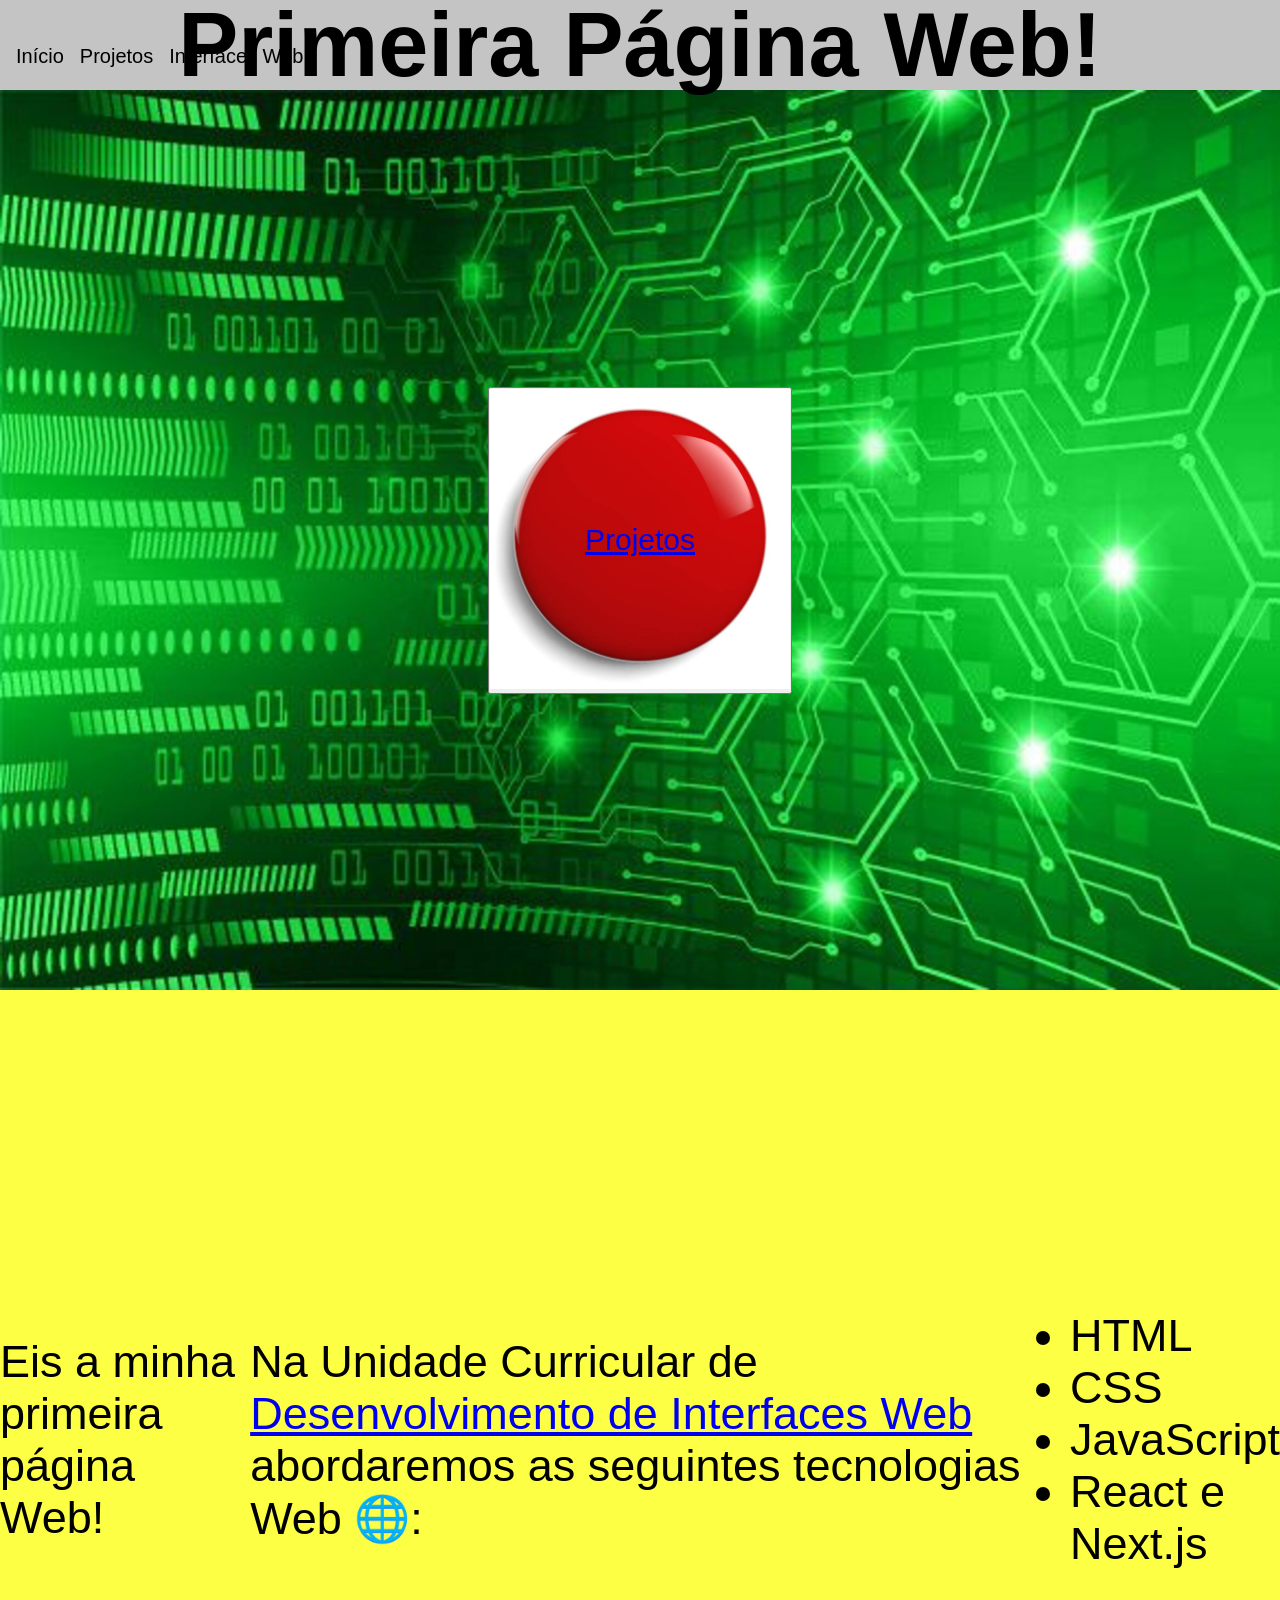
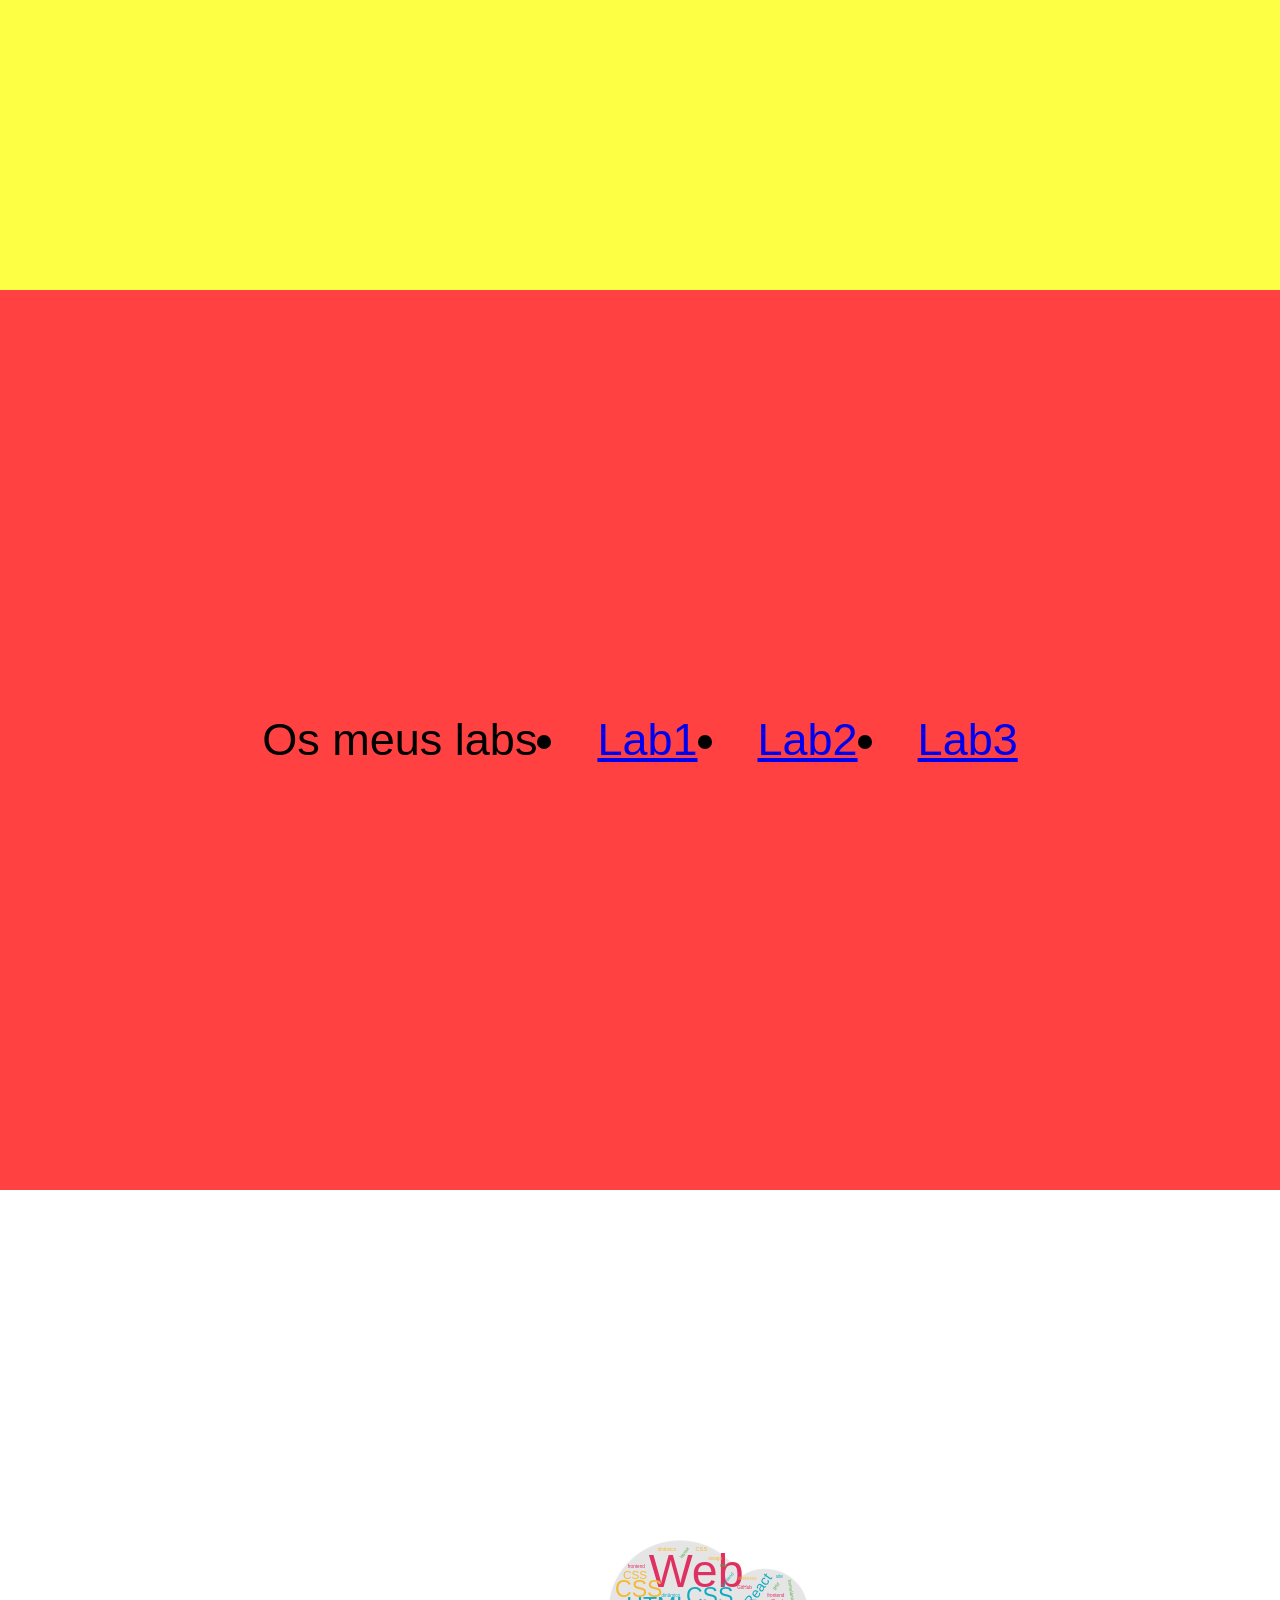
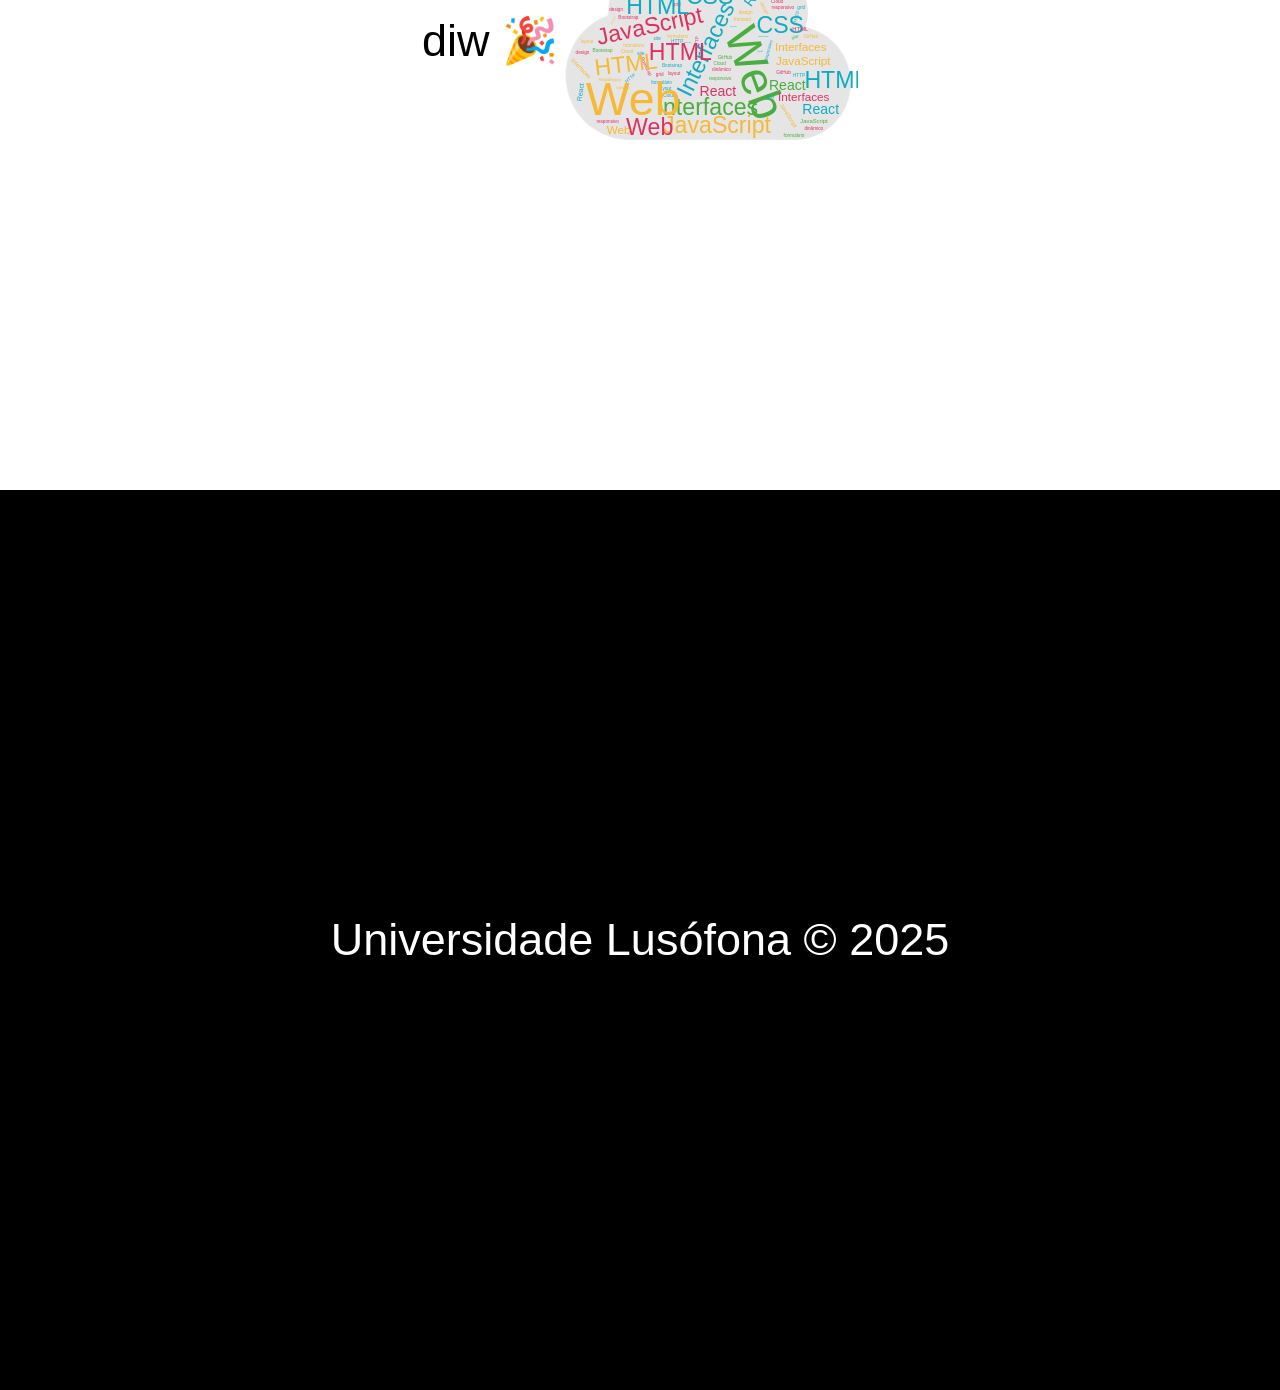
<file: index.html>
<!DOCTYPE html>
<html lang="en">
<head>
    <meta charset="UTF-8">
    <meta name="viewport" content="width=device-width, initial-scale=1.0">
    <title>Primeira Página</title>
    <link rel="stylesheet" href="styles.css" />
</head>
<body>
    <header>
        <nav>
            <ul>
                <li><a href="#inicio">Início</a></li>
                <li><a href="#projetos">Projetos</a></li>
                <li><a href="#cadeira">Interfaces Web</a></li>
            </ul>
        </nav>
        <h1>Primeira Página Web!</h1>
    </header>

    <main>
        <section id="inicio">
            <button class="container">
                <img src="images/istockphoto-959978484-612x612.jpg" alt=""><div class="botao"><a href="#projetos">Projetos</a></img></div>
            </button>
        </section>
        <section>
            <p>Eis a minha primeira página Web!</p>
            <p>
                Na Unidade Curricular de
                <a href="https://moodle.ensinolusofona.pt/course/view.php?id=11232">
                    Desenvolvimento de Interfaces Web
                </a>
                abordaremos as seguintes tecnologias Web &#127760;:
            </p>
            <ul>
                <li>HTML</li>
                <li>CSS</li>
                <li>JavaScript</li>
                <li>React e Next.js</li>
            </ul>
        </section>
        <section id="projetos">
            <p>Os meus labs</p>
            <li><a href="lab1/index.html" target="_blank">Lab1</a></li>
            <li><a href="lab2/index.html" target="_blank">Lab2</a></li>
            <li><a href="lab3/index.html" target="_blank">Lab3</a></li>
        </section>
        <section id="cadeira">
            <p>diw 🎉</p>
            <img src="images/diw.svg" alt="Desenvolvimento de Interfaces Web">
        </section>
    </main>
    <footer>
        <p>Universidade Lusófona © 2025</p>
    </footer>
</body>
</html>
</file>
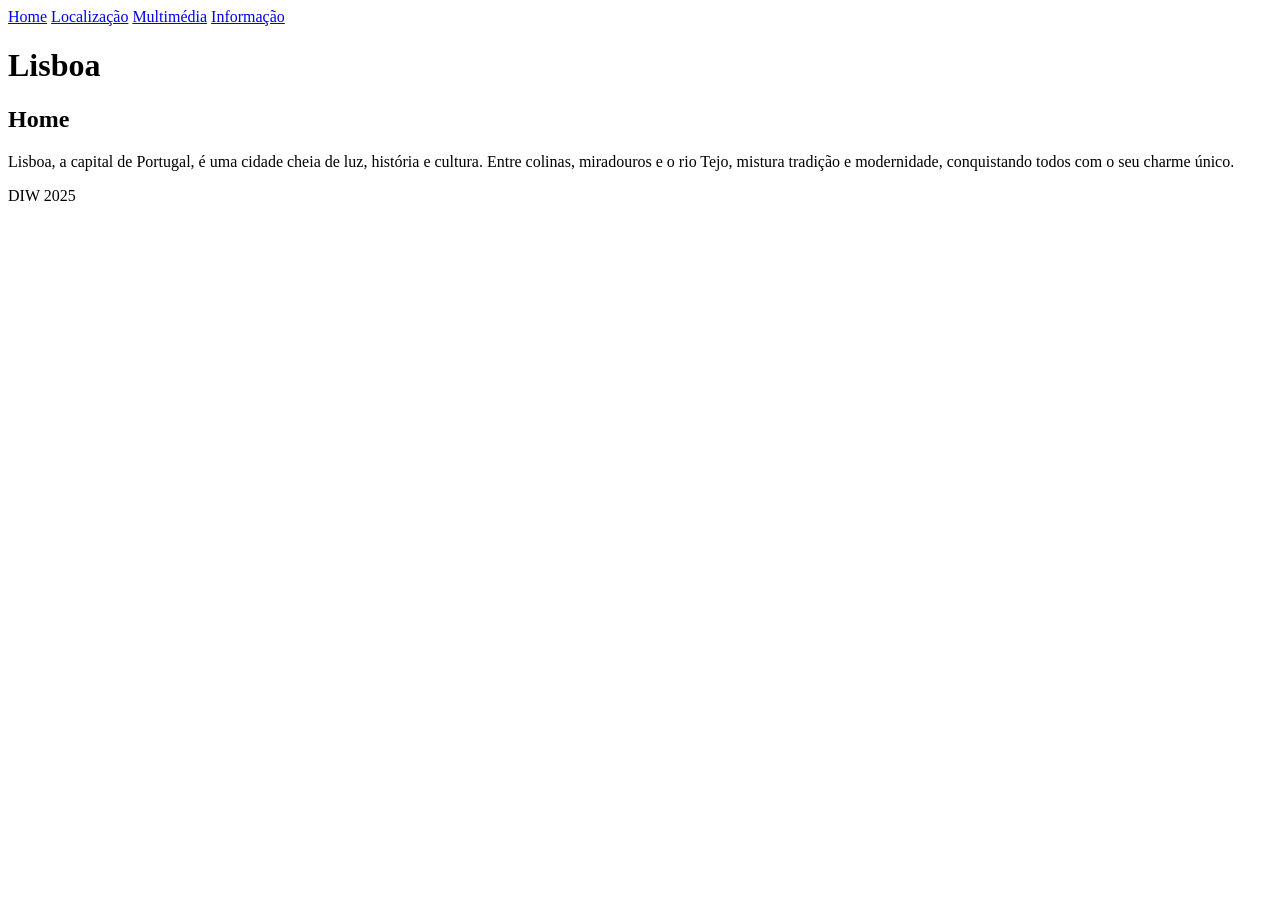
<file: Cidade/index.html>
<!DOCTYPE html>
<html lang="pt">
    <head>
        <meta charset="UTF-8">
        <title>Lisboa</title>
    </head>
    <body>
        <nav>
            <a href="index.html">Home</a>
            <a href="local.html">Localização</a>
            <a href="multimedia.html">Multimédia</a>
            <a href="info.html">Informação</a>
        </nav>
        <header>
            <h1>Lisboa</h1>
        </header>
        <main>
            <h2>Home</h2>
            <p>Lisboa, a capital de Portugal, é uma cidade cheia de luz, história e cultura. Entre colinas, miradouros e o rio Tejo, mistura tradição e modernidade, conquistando todos com o seu charme único.</p>
        </main>
        <footer>
            <p>DIW 2025</p>
        </footer>
    </body>
</html>
</file>
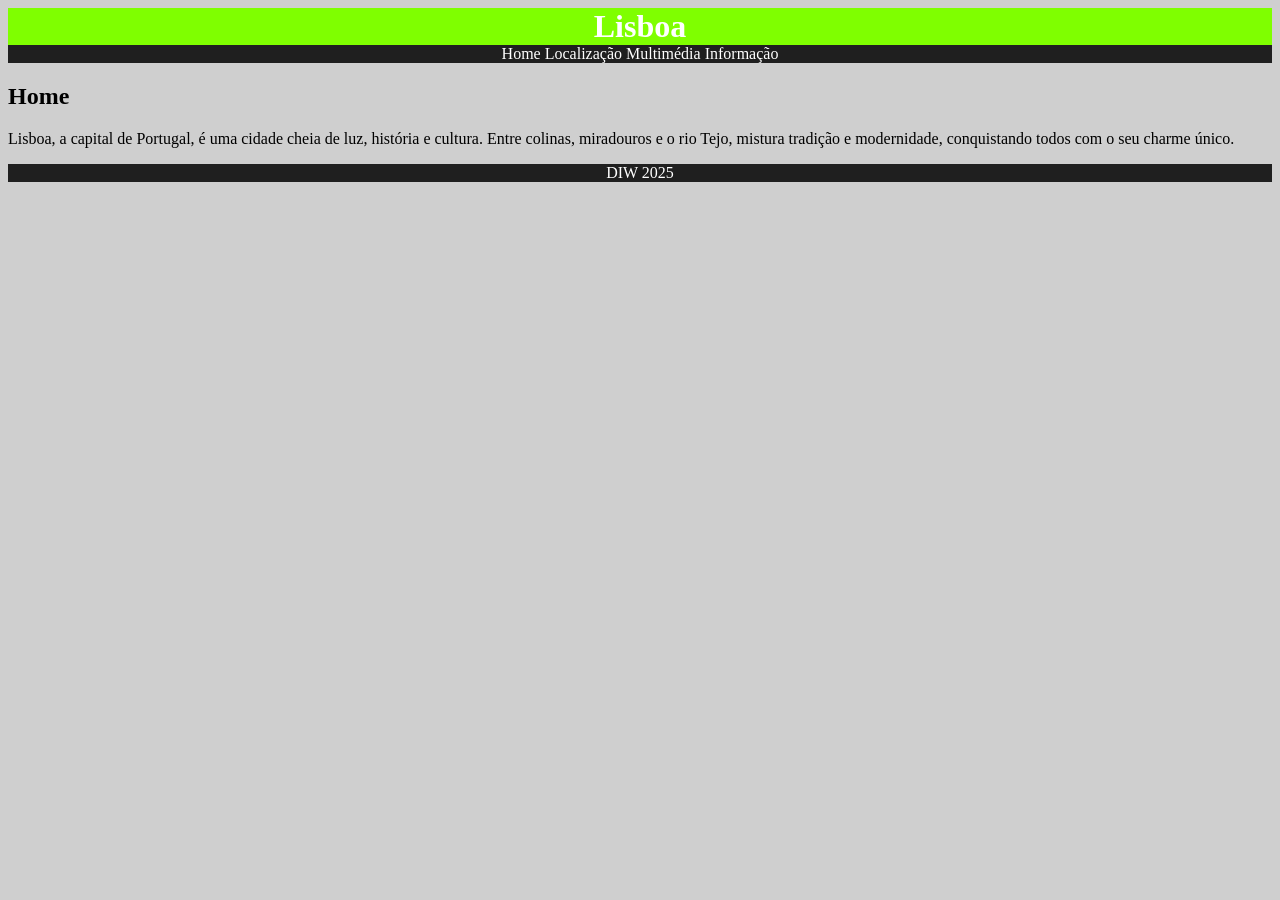
<file: lab2/index.html>
<!DOCTYPE html>
<html lang="pt">
    <head>
        <meta charset="UTF-8">
        <title>Lisboa</title>
        <link rel="stylesheet" href="styles.css" />
    </head>
    <body>
        <header>
            <h1>Lisboa</h1>
        </header>
        <nav>
            <a href="index.html">Home</a>
            <a href="local.html">Localização</a>
            <a href="multimedia.html">Multimédia</a>
            <a href="info.html">Informação</a>
        </nav>
        <main>
            <h2>Home</h2>
            <p>Lisboa, a capital de Portugal, é uma cidade cheia de luz, história e cultura. Entre colinas, miradouros e o rio Tejo, mistura tradição e modernidade, conquistando todos com o seu charme único.</p>
        </main>
        <footer>
            <p>DIW 2025</p>
        </footer>
    </body>
</html>
</file>
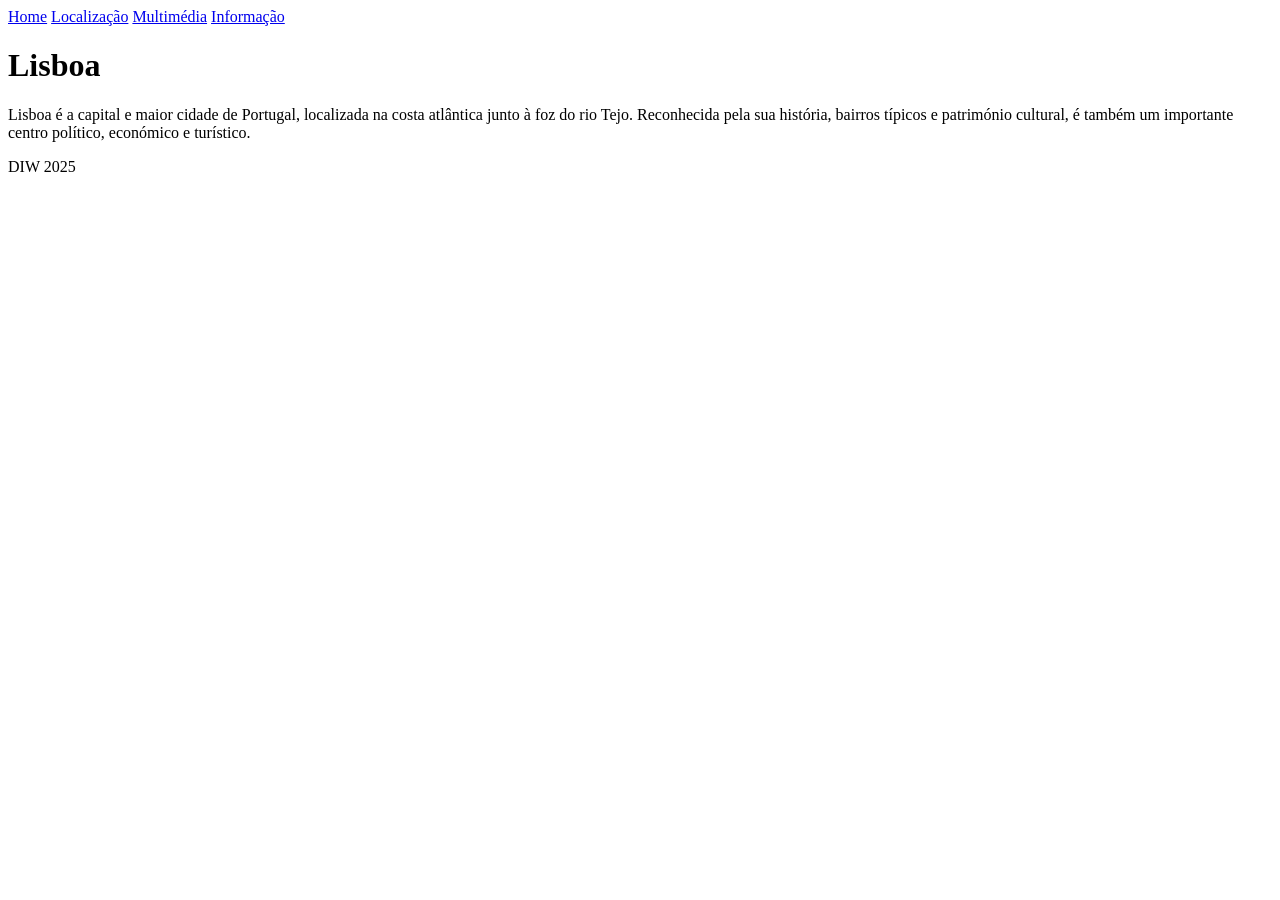
<file: Cidade/info.html>
<!DOCTYPE html>
<html lang="pt">
    <head>
        <meta charset="UTF-8">
        <title>Lisboa</title>
    </head>
    <body>
        <nav>
            <a href="index.html">Home</a>
            <a href="local.html">Localização</a>
            <a href="multimedia.html">Multimédia</a>
            <a href="info.html">Informação</a>
        </nav>
        <header>
            <h1>Lisboa</h1>
        </header>
        <main>
            <p>Lisboa é a capital e maior cidade de Portugal, localizada na costa atlântica junto à foz do rio Tejo. Reconhecida pela sua história, bairros típicos e património cultural, é também um importante centro político, económico e turístico.</p>
        </main>
        <footer>
            <p>DIW 2025</p>
        </footer>
    </body>
</html>
</file>
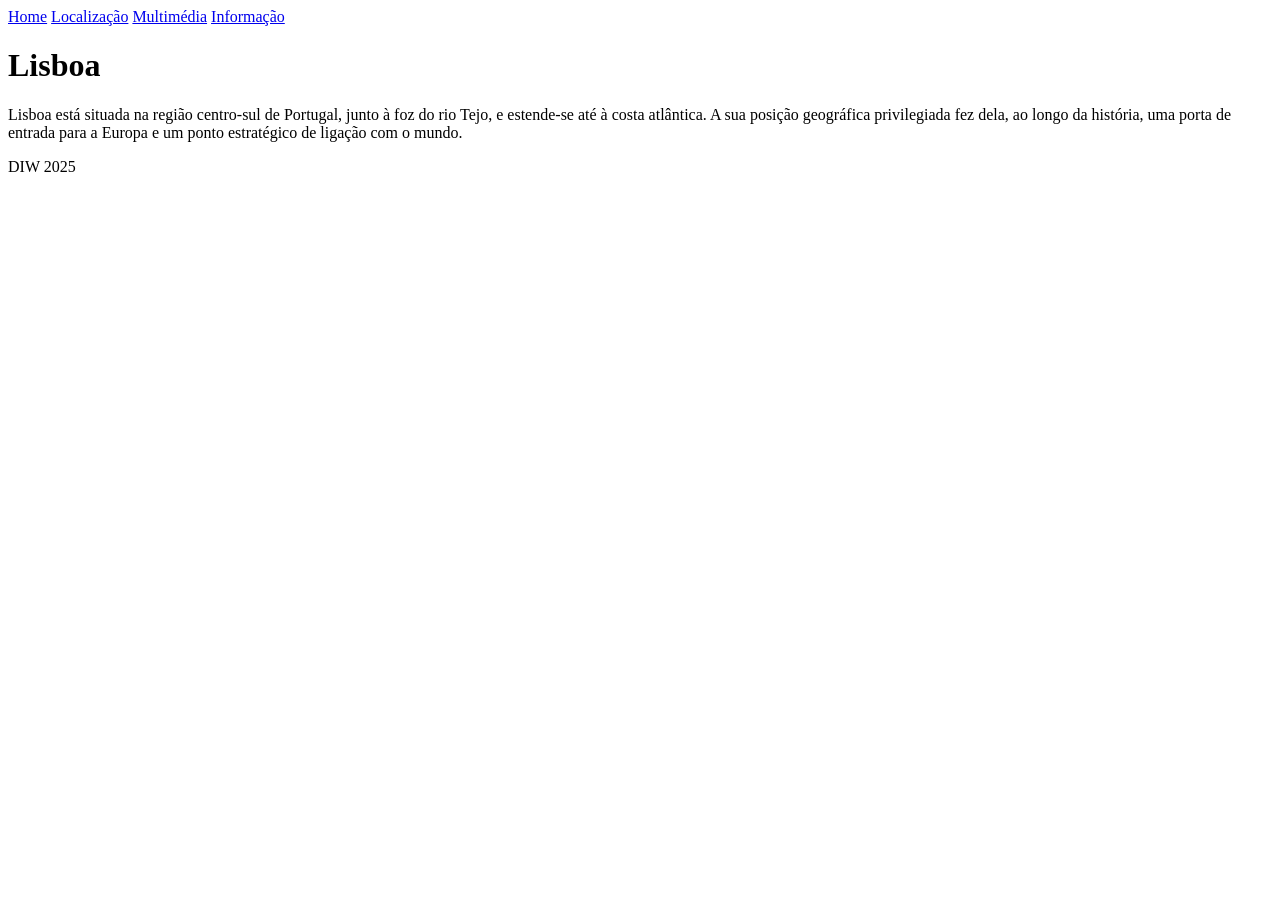
<file: Cidade/local.html>
<!DOCTYPE html>
<html lang="pt">
    <head>
        <meta charset="UTF-8">
        <title>Lisboa</title>
    </head>
    <body>
        <nav>
            <a href="index.html">Home</a>
            <a href="local.html">Localização</a>
            <a href="multimedia.html">Multimédia</a>
            <a href="info.html">Informação</a>
        </nav>
        <header>
            <h1>Lisboa</h1>
        </header>
        <main>
            <p>Lisboa está situada na região centro-sul de Portugal, junto à foz do rio Tejo, e estende-se até à costa atlântica. A sua posição geográfica privilegiada fez dela, ao longo da história, uma porta de entrada para a Europa e um ponto estratégico de ligação com o mundo.</p>
        </main>
        <footer>
            <p>DIW 2025</p>
        </footer>
    </body>
</html>
</file>
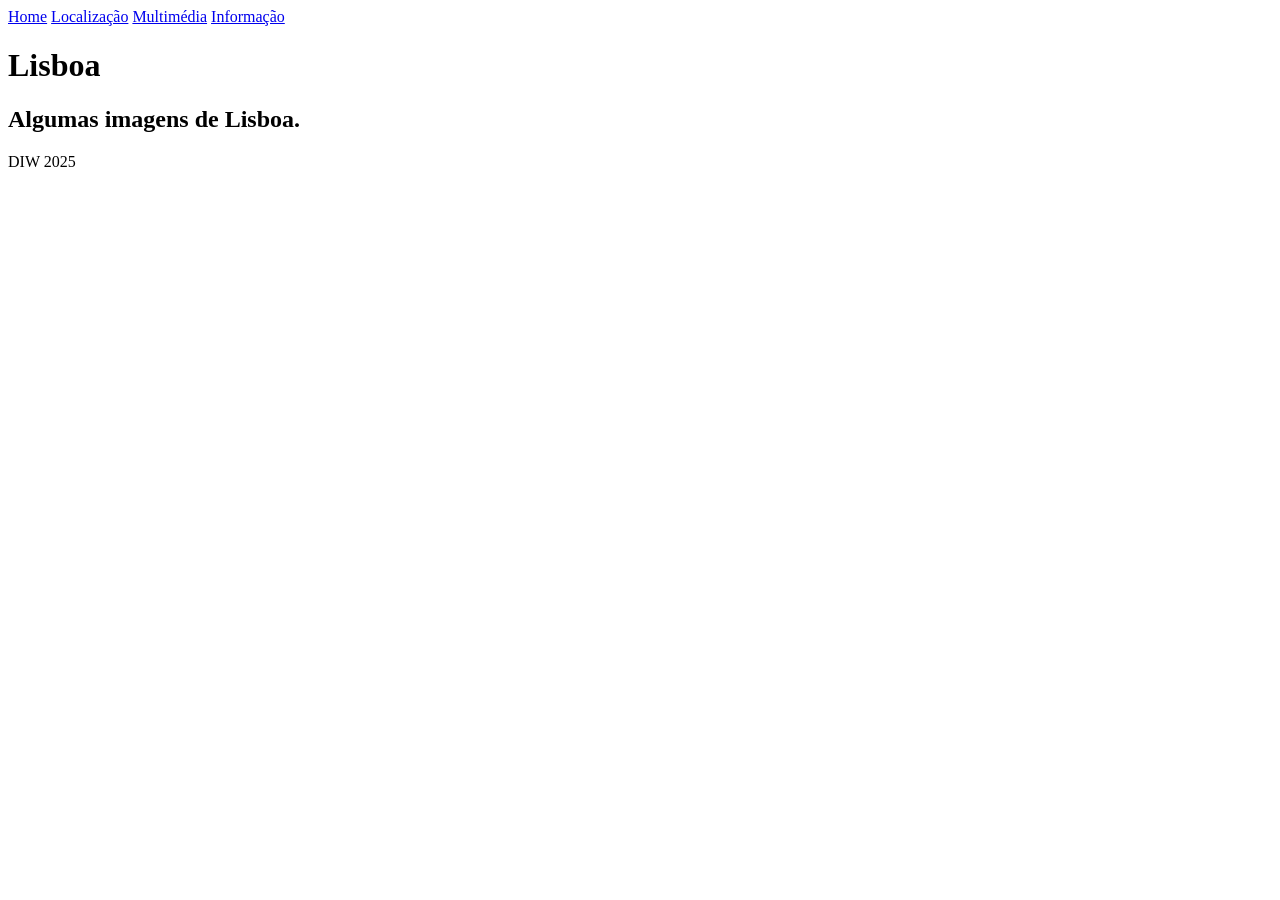
<file: Cidade/multimedia.html>
<!DOCTYPE html>
<html lang="pt">
    <head>
        <meta charset="UTF-8">
        <title>Lisboa</title>
    </head>
    <body>
        <nav>
            <a href="index.html">Home</a>
            <a href="local.html">Localização</a>
            <a href="multimedia.html">Multimédia</a>
            <a href="info.html">Informação</a>
        </nav>
        <header>
            <h1>Lisboa</h1>
        </header>
        <main>
            <h2>Algumas imagens de Lisboa.</h2>
        </main>
        <footer>
            <p>DIW 2025</p>
        </footer>
    </body>
</html>
</file>
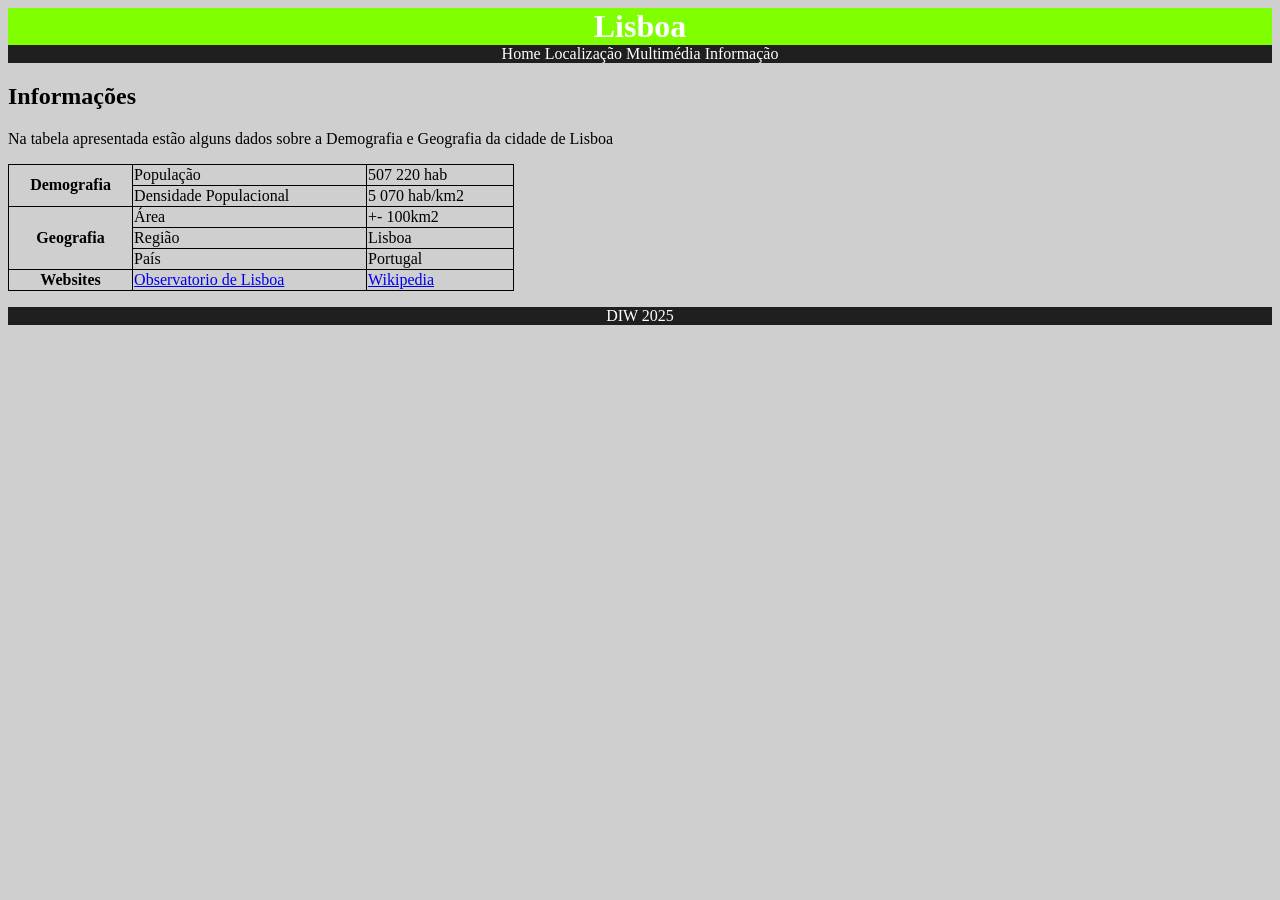
<file: lab2/info.html>
<!DOCTYPE html>
<html lang="pt">
    <head>
        <meta charset="UTF-8">
        <title>Lisboa</title>
        <link rel="stylesheet" href="styles.css" />
    </head>
    <body>
        <header>
            <h1>Lisboa</h1>
        </header>
        <nav>
            <a href="index.html">Home</a>
            <a href="local.html">Localização</a>
            <a href="multimedia.html">Multimédia</a>
            <a href="info.html">Informação</a>
        </nav>
        <main>
            <h2>Informações</h2>
            <p>Na tabela apresentada estão alguns dados sobre a Demografia e Geografia da cidade de Lisboa</p>
            <table style="width:40%">
                <tr>
                    <th rowspan="2">Demografia</th>
                    <td>População</td>
                    <td>507 220 hab</td>
                </tr>
                <tr>
                    <td>Densidade Populacional</td>
                    <td>5 070 hab/km2</td>
                </tr>
                <tr>
                    <th rowspan="3">Geografia</th>
                    <td>Área</td>
                    <td>+- 100km2</td>
                </tr>
                    <td>Região</td>
                    <td>Lisboa</td>
                <tr>
                    <td>País</td>
                    <td>Portugal</td>
                </tr>
                <tr>
                    <th rowspan="1">Websites</th>
                    <td><a href="https://observatorios-lisboa.pt/cidade.html">Observatorio de Lisboa</a></td>
                    <td><a href="https://pt.wikipedia.org/wiki/Lisboa#:~:text=Lisboa%20é%20a%20capital%20e,cerca%20de%20100%20quilómetros%20quadrados.">Wikipedia</a></td>
                </tr>
            </table>
        </main>
        <footer>
            <p>DIW 2025</p>
        </footer>
    </body>
</html>
</file>
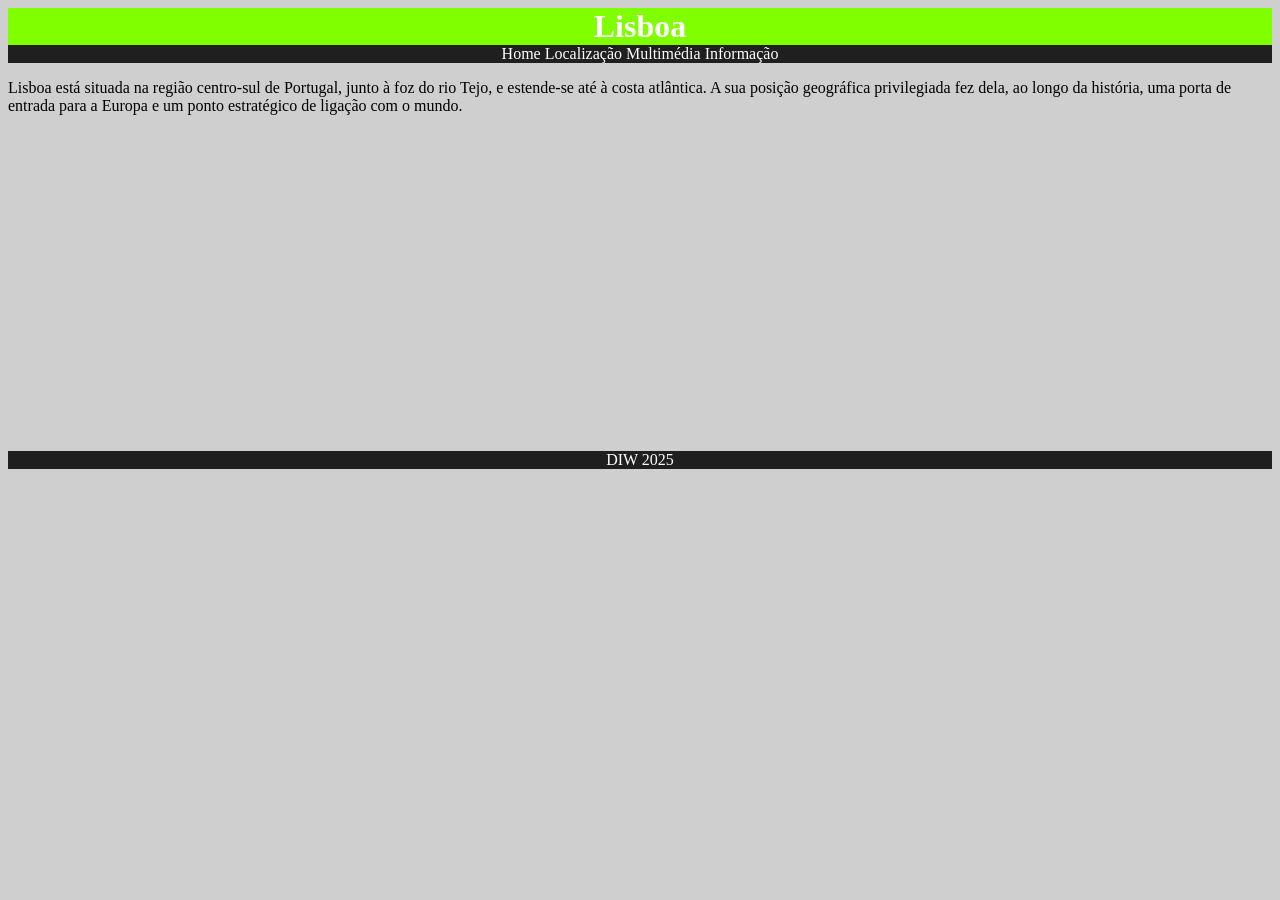
<file: lab2/local.html>
<!DOCTYPE html>
<html lang="pt">
    <head>
        <meta charset="UTF-8">
        <title>Lisboa</title>
        <link rel="stylesheet" href="styles.css" />
    </head>
    <body>
         <header>
            <h1>Lisboa</h1>
        </header>
        <nav>
            <a href="index.html">Home</a>
            <a href="local.html">Localização</a>
            <a href="multimedia.html">Multimédia</a>
            <a href="info.html">Informação</a>
        </nav>
        <main>
            <p>Lisboa está situada na região centro-sul de Portugal, junto à foz do rio Tejo, e estende-se até à costa atlântica. A sua posição geográfica privilegiada fez dela, ao longo da história, uma porta de entrada para a Europa e um ponto estratégico de ligação com o mundo.</p>
            <p><iframe src="https://www.google.com/maps/embed?pb=!1m18!1m12!1m3!1d49790.62564735625!2d-9.18831811658447!3d38.742733305306686!2m3!1f0!2f0!3f0!3m2!1i1024!2i768!4f13.1!3m3!1m2!1s0xd19331a61e4f33b%3A0x400ebbde49036d0!2sLisboa!5e0!3m2!1spt-PT!2spt!4v1759267164716!5m2!1spt-PT!2spt" width="400" height="300" style="border:0;" allowfullscreen="" loading="lazy" referrerpolicy="no-referrer-when-downgrade"></iframe></p>
        </main>
        <footer>
            <p>DIW 2025</p>
        </footer>
    </body>
</html>
</file>
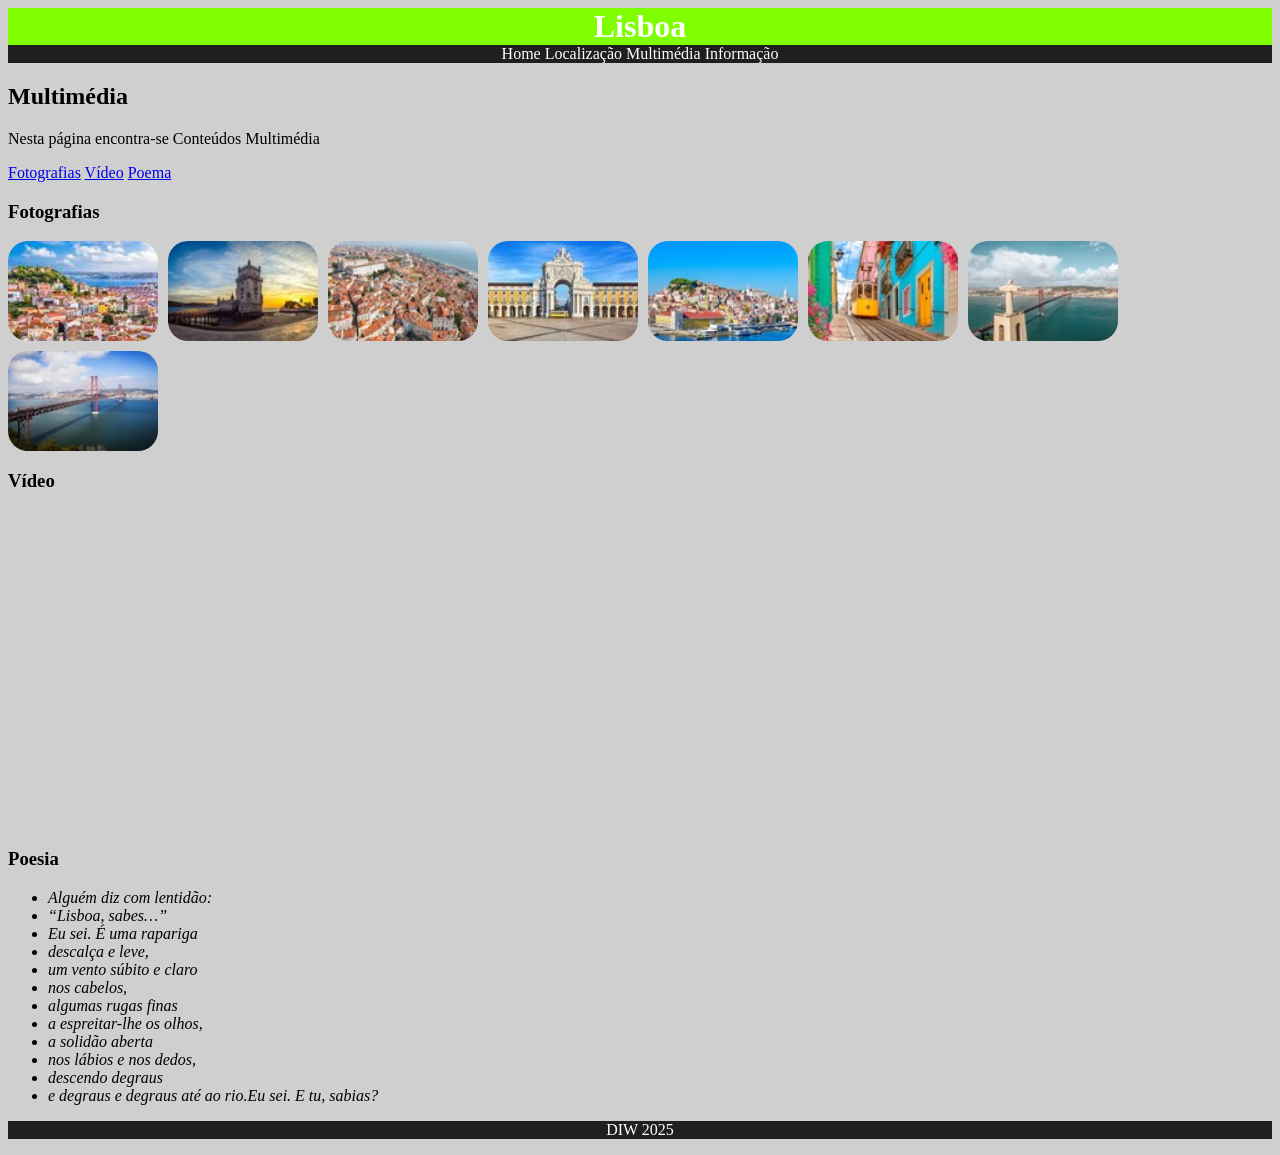
<file: lab2/multimedia.html>
<!DOCTYPE html>
<html lang="pt">
    <head>
        <meta charset="UTF-8">
        <title>Lisboa</title>
        <link rel="stylesheet" href="styles.css" />
    </head>
    <body>
        <header>
            <h1>Lisboa</h1>
        </header>
        <nav>
            <a href="index.html">Home</a>
            <a href="local.html">Localização</a>
            <a href="multimedia.html">Multimédia</a>
            <a href="info.html">Informação</a>
        </nav>
        <main>
            <h2>Multimédia</h2>
            <p>Nesta página encontra-se Conteúdos Multimédia</p>
            <p>
                <a href="#fotografias">Fotografias</a>
                <a href="#video">Vídeo</a>
                <a href="#poema">Poema</a>
            </p>
            <section>
                <h3 id="#fotografias">Fotografias</h3>
                <div class="Fotografias">
                    <img src="imagens/Praia-dos-Galapos-Setubal-37 (1).jpg" alt="Vista Litoral">
                    <img src="imagens/lisboa-belem-tower-2809818-antonio-calado-web (1).jpg" alt="Torre de Belem">
                    <img src="imagens/csm_dossies_NAC_AlfamaDrone-0370_a3d3518b9e (1).jpg" alt="Alfama">
                    <img src="imagens/lisboa-roteiro-e1574191533692-1 (1).jpg" alt="Terreiro do paço">
                    <img src="imagens/banner-cidade (1).jpg" alt="Cidade Lisboa">
                    <img src="imagens/lisbon-tram-seo (2).jpg" alt="Elétrico">
                    <img src="imagens/cristo-rei-lisboa (1).jpg" alt="Cristo Rei">
                    <img src="imagens/Ponte-25-de-Abril (1).jpg" alt="Ponte 25 de Abril">
                </div>
            </section>
            <section>
                <h3 id="video">Vídeo</h3>
                <iframe width="560" height="315" src="https://www.youtube.com/embed/hWRmyqrq2MM?si=865dkruLolNDzopX" title="YouTube video player" frameborder="0" allow="accelerometer; autoplay; clipboard-write; encrypted-media; gyroscope; picture-in-picture; web-share" referrerpolicy="strict-origin-when-cross-origin" allowfullscreen></iframe>
            </section>
            <section>
                <h3 id="poema">Poesia</h3>
                <div class="poema">
                    <ul>
                        <li>Alguém diz com lentidão:</li>
                        <li>“Lisboa, sabes…”</li>
                        <li>Eu sei. É uma rapariga</li>
                        <li>descalça e leve,</li>
                        <li>um vento súbito e claro</li>
                        <li>nos cabelos,</li>
                        <li>algumas rugas finas</li>
                        <li>a espreitar-lhe os olhos,</li>
                        <li>a solidão aberta</li>
                        <li>nos lábios e nos dedos,</li>
                        <li>descendo degraus</li>
                        <li>e degraus e degraus até ao rio.Eu sei. E tu, sabias?</li>
                    </ul>
                </div>
            </section>
        </main>
        <footer>
            <p>DIW 2025</p>
        </footer>
    </body>
</html>
</file>
<file: styles.css>
body {
    background-color: #ffffff;
}
img { 
    width: 300px;
}
* {
    font-family: sans-serif;
    padding: 0;
    margin: 0;
}

header,footer, section, footer {
    display: flex;
    justify-content: center;
    align-items: center;
    font-size: 5vh;
}

header {
    background: rgb(196, 196, 196);
    position: sticky;
    height: 10vh;
    top: 0;
}

section:nth-child(1){
    height: 100vh;
    background-image: url("images/fb3552daa27822a4655400f8ca17f27a\ \(1\).jpg");
    background-size: cover;
}

section:nth-child(2) {
    height: 100vh;
    background: rgb(252, 255, 68);
}

section:nth-child(3) {
    height: 100vh;
    background: rgb(255, 65, 65);
}

section:nth-child(4) {
    height: 100vh;
}

footer {
    height: 100vh;
    background: black;
    color: white;
}

.container {
    position: relative;
    text-align: center;
    color: white;
}

.botao{
    font-size: 30px;
    position: absolute;
    top: 50%;
    left: 50%;
    transform: translate(-50%, -50%);
}

nav{
    font-size: 20px;
}

nav ul{
    position: absolute;
    left: 16px;
    list-style: none;
    padding: 0;
    margin: 0;
    display: flex;
    gap: 1rem;
}

nav a{
    text-decoration: none;
    color: inherit;
}
</file>
<file: lab2/styles.css>
body {
    background-color: #cfcfcf;
}
img { 
    width: 300px;
}
.Fotografias {
    display: flex;
    flex-direction: row;
    flex-wrap: wrap;
    gap: 10px;
}
.Fotografias img {
    width: 150px;
    border-radius: 20px;
}
.poema li {
    font-style:italic;
    padding-right:4px;
}
table, th, td {
  border: 1px solid black;
  border-collapse: collapse;
}
header, h1 {
    background-color: chartreuse;
    text-align: center;
    color: white;
    margin: 0px;
}
nav, footer {
    text-align: center;
    background-color: rgb(31, 31, 31);
    color: white;
    margin: 0px;
}
nav a {
  color: white;
  text-decoration: none; 
}

nav a:hover {
  color: lightgray;
}
</file>
